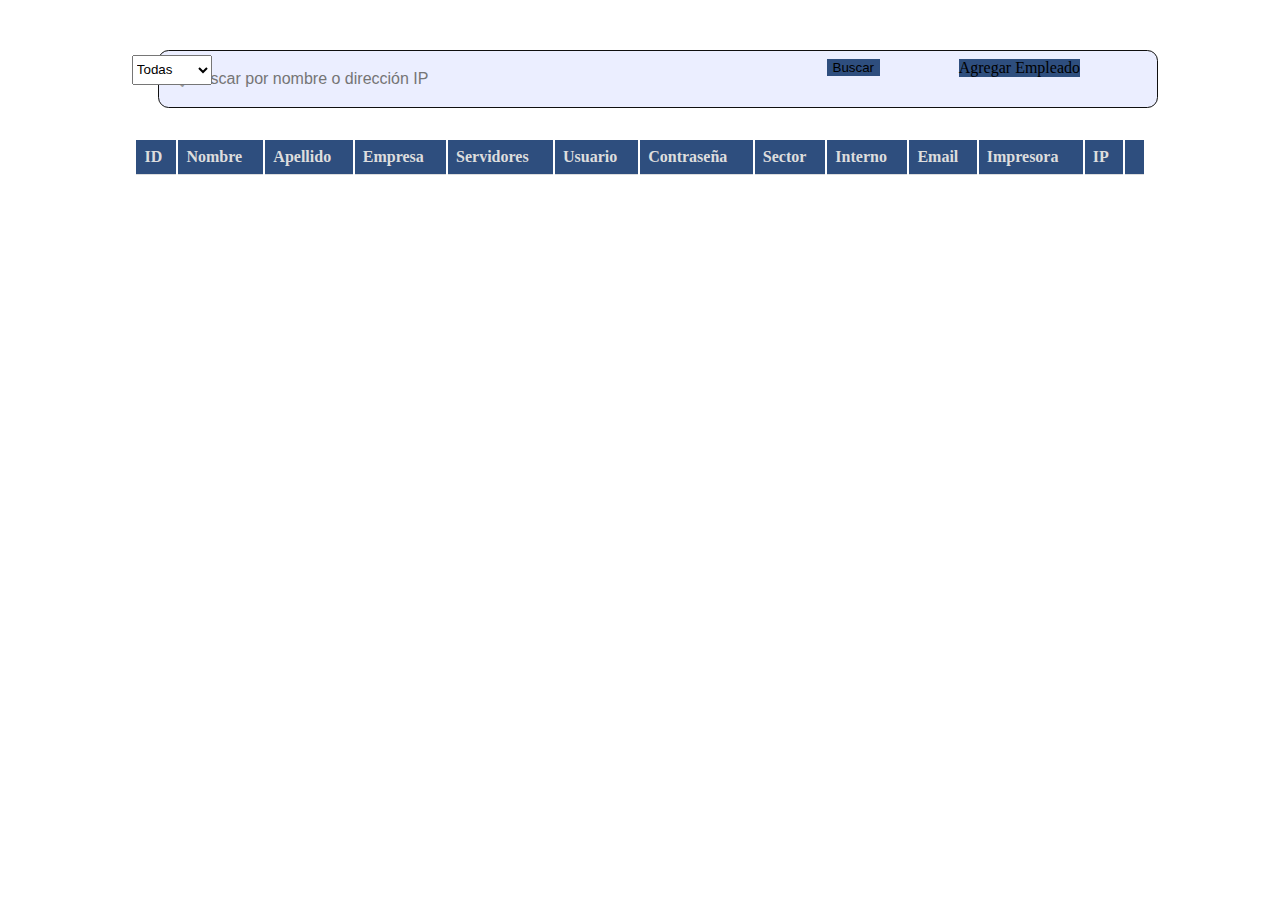
<file: index.html>
<!DOCTYPE html>
<html lang="es">
<head>
  <meta charset="UTF-8">
  <title>Filtro de usuarios</title>
  <link rel="stylesheet" href="style.css">
  <link href="https://cdn.jsdelivr.net/npm/bootstrap@5.3.0-alpha3/dist/css/bootstrap.min.css" rel="stylesheet" integrity="sha384-KK94CHFLLe+nY2dmCWGMq91rCGa5gtU4mk92HdvYe+M/SXH301p5ILy+dN9+nJOZ" crossorigin="anonymous">
  <link rel="stylesheet" href="https://cdnjs.cloudflare.com/ajax/libs/font-awesome/5.15.3/css/all.min.css" integrity="sha512-..." crossorigin="anonymous" />

</head>
<body>
  <div class="container">
    <div class="input-container">
      <input type="text" id="filtroInput" placeholder="Buscar por nombre o dirección IP" />
      <span class="search-icon"><i class="fas fa-search"></i></span>
    </div>
    
    <button type="button" class="btn btn-primary btn-sm" id="button-buscar" onclick="filtrarUsuarios()">Buscar</button>
    <label for="empresaInput" id=""></label>
    <select id="empresaInput">
      <option value="">Todas </option>
      <option value="1">Pire</option>
      <option value="2">Valley</option>
      <option value="3">Hicsa</option>
    </select>
      <div button class="btn btn-primary btn-sm" id="button-container" onclick="window.location.href = 'formulario.html'">Agregar Empleado</button> </div>
  </div>
  <div>
  <table id="tablaUsuarios">
    <tr>
      <th>ID</th>
      <th>Nombre</th>
      <th>Apellido</th>
      <th>Empresa</th>
      <th>Servidores</th>
      <th>Usuario</th>
      <th>Contraseña</th>
      <th>Sector</th>
      <th>Interno</th>
      <th>Email</th>
      <th>Impresora</th>
      <th>IP</th>
      <th></th>
    </tr>
  </table>
</div>
  <script src="script.js"></script>
  <script src="https://cdn.jsdelivr.net/npm/bootstrap@5.3.0-alpha3/dist/js/bootstrap.bundle.min.js" integrity="sha384-ENjdO4Dr2bkBIFxQpeoTz1HIcje39Wm4jDKdf19U8gI4ddQ3GYNS7NTKfAdVQSZe" crossorigin="anonymous"></script>

</body>
</html>
</file>
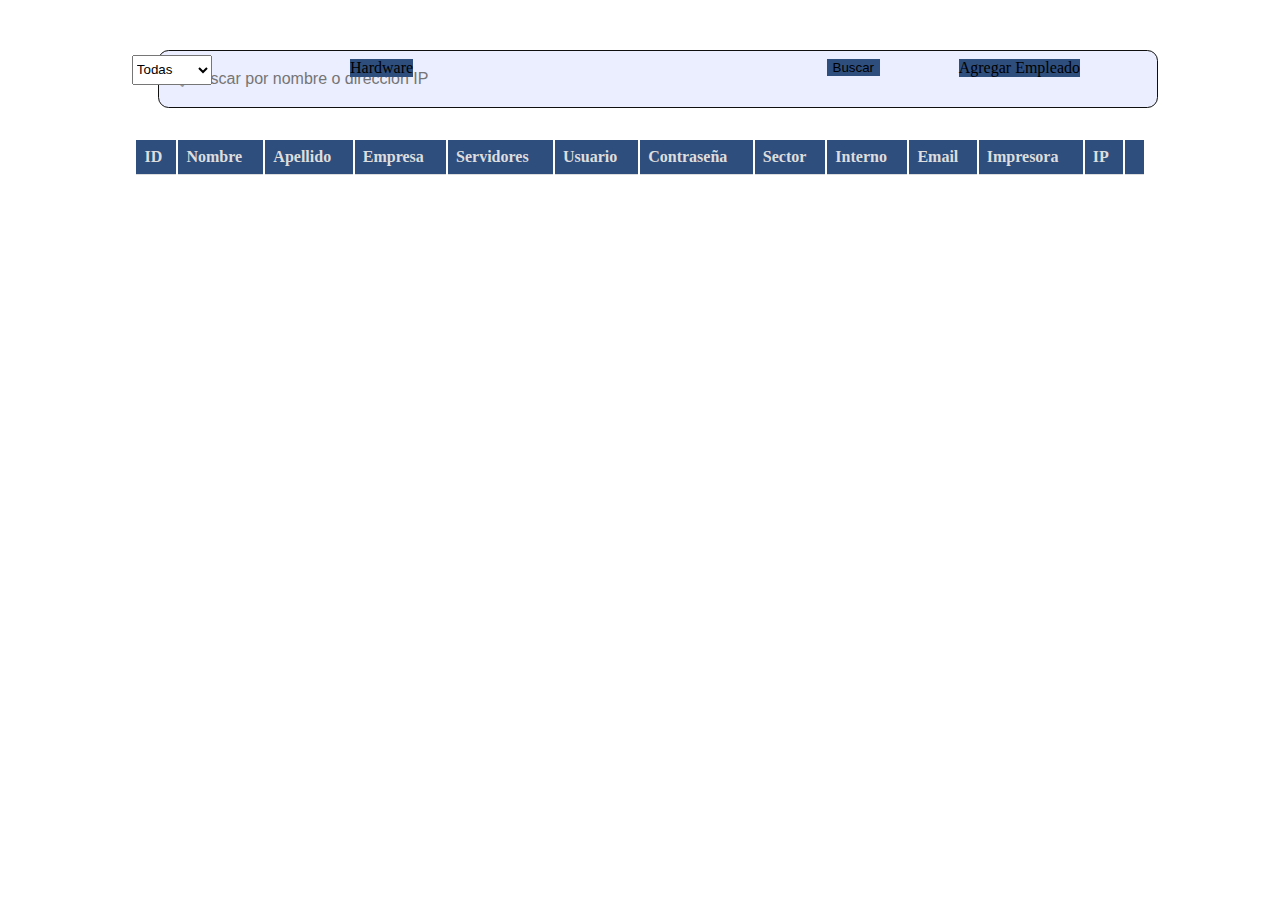
<file: html/index.html>
<!DOCTYPE html>
<html lang="es">
<head>
  <meta charset="UTF-8">
  <title>Filtro de usuarios</title>
  <link rel="stylesheet" href="../css/style.css">
  <link href="https://cdn.jsdelivr.net/npm/bootstrap@5.3.0-alpha3/dist/css/bootstrap.min.css" rel="stylesheet" integrity="sha384-KK94CHFLLe+nY2dmCWGMq91rCGa5gtU4mk92HdvYe+M/SXH301p5ILy+dN9+nJOZ" crossorigin="anonymous">
  <link rel="stylesheet" href="https://cdnjs.cloudflare.com/ajax/libs/font-awesome/5.15.3/css/all.min.css" integrity="sha512-..." crossorigin="anonymous" />

</head>
<body>
  <div class="container">
    <div class="input-container">
      <input type="text" id="filtroInput" placeholder="Buscar por nombre o dirección IP" />
      <span class="search-icon"><i class="fas fa-search"></i></span>
    </div>
    <div button class="btn btn-primary btn-sm" id="button-hardware" onclick="window.location.href = '../html_hardware/hardware.html'">Hardware</button> </div>
    <button type="button" class="btn btn-primary btn-sm" id="button-buscar" onclick="filtrarUsuarios()">Buscar</button>
    <label for="empresaInput" id=""></label>
    <select id="empresaInput">
      <option value="">Todas </option>
      <option value="1">Pire</option>
      <option value="2">Valley</option>
      <option value="3">Hicsa</option>
    </select>
      <div button class="btn btn-primary btn-sm" id="button-container" onclick="window.location.href = 'formulario.html'">Agregar Empleado</button> </div>
  </div>
  <div>
  <table id="tablaUsuarios">
    <tr>
      <th>ID</th>
      <th>Nombre</th>
      <th>Apellido</th>
      <th>Empresa</th>
      <th>Servidores</th>
      <th>Usuario</th>
      <th>Contraseña</th>
      <th>Sector</th>
      <th>Interno</th>
      <th>Email</th>
      <th>Impresora</th>
      <th>IP</th>
      <th></th>
    </tr>
  </table>
</div>
  <script src="../js/script.js"></script>
  <script src="https://cdn.jsdelivr.net/npm/bootstrap@5.3.0-alpha3/dist/js/bootstrap.bundle.min.js" integrity="sha384-ENjdO4Dr2bkBIFxQpeoTz1HIcje39Wm4jDKdf19U8gI4ddQ3GYNS7NTKfAdVQSZe" crossorigin="anonymous"></script>

</body>
</html>
</file>
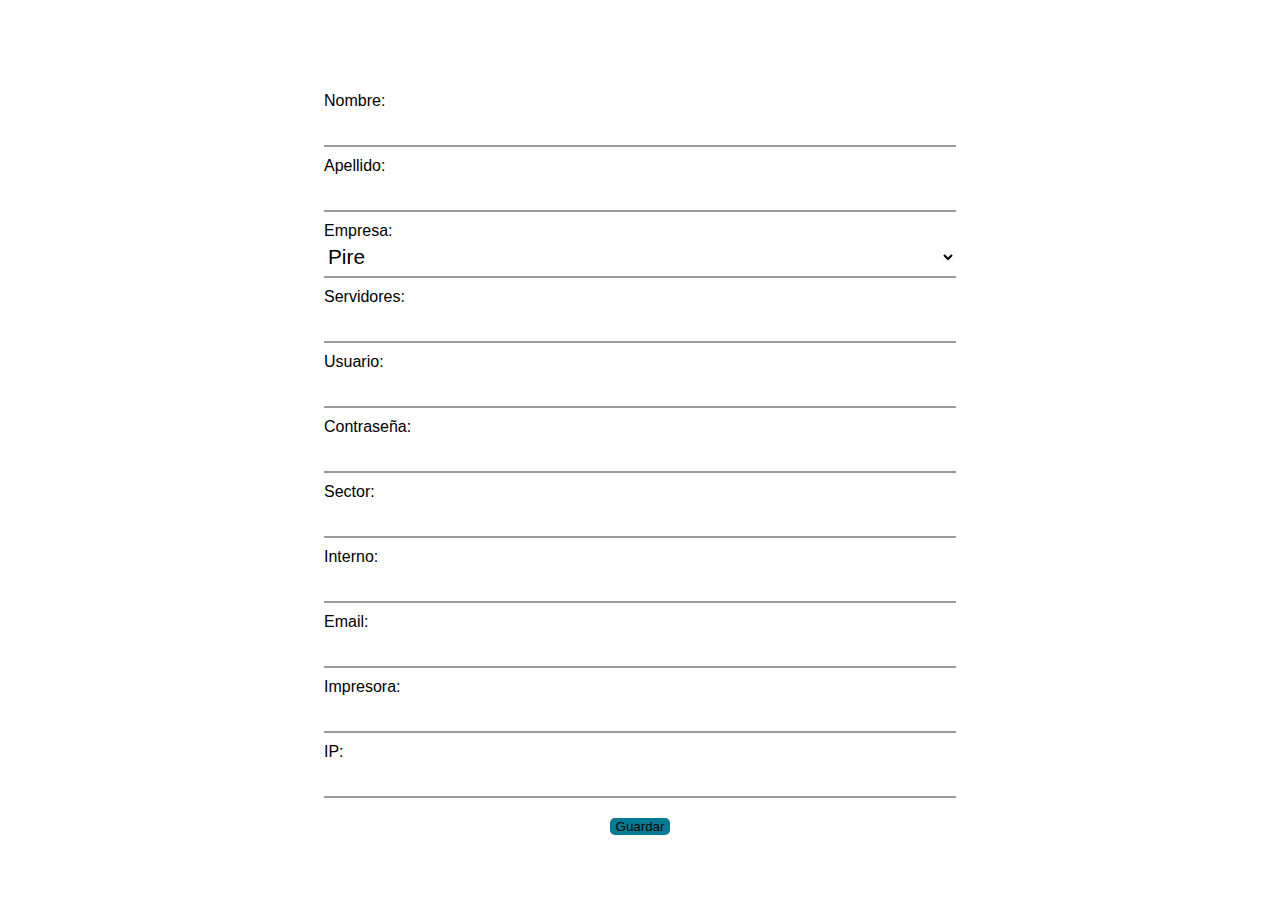
<file: formulario.html>
<!DOCTYPE html> 
<html lang="es">
<head>
  <meta charset="UTF-8">
  <title>Formulario de carga de usuarios</title>
  <link rel="stylesheet" href="style-form.css">
  <link href="https://cdn.jsdelivr.net/npm/bootstrap@5.3.0-alpha3/dist/css/bootstrap.min.css" rel="stylesheet" integrity="sha384-KK94CHFLLe+nY2dmCWGMq91rCGa5gtU4mk92HdvYe+M/SXH301p5ILy+dN9+nJOZ" crossorigin="anonymous">
  
</head>
<body>
  
  <form id="formulario" action="guardar_usuario.php" method="POST">
    <div class="form__group">
      <label for="nombre">Nombre:</label>
      <input type="text" id="nombre" name="nombre" placeholder="Nombre" required>
    </div>
    <div class="form__group">
      <label for="apellido">Apellido:</label>
      <input type="text" id="apellido" name="apellido" placeholder="Apellido" required>
    </div>
    <div class="form__group">
      <label for="empresa">Empresa:</label>
      <select id="empresa" name="empresa" required>
        <option value="pire">Pire</option>
        <option value="valley">Valley</option>
        <option value="hicsa">Hicsa</option>
      </select>
    </div>
    <div class="form__group">
      <label for="servidores">Servidores:</label>
      <input type="text" id="servidores" name="servidores" placeholder="Servidores" >
    </div>
    <div class="form__group">
      <label for="usuario">Usuario:</label>
      <input type="text" id="usuario" name="usuario" placeholder="Usuario" >
    </div>
    <div class="form__group">
      <label for="contraseña">Contraseña:</label>
      <input type="text" id="contraseña" name="contraseña" placeholder="Contraseña" >
    </div>
    <div class="form__group">
      <label for="sector">Sector:</label>
      <input type="text" id="sector" name="sector" placeholder="Sector" >
    </div>
    <div class="form__group">
      <label for="interno">Interno:</label>
      <input type="text" id="interno" name="interno" placeholder="Interno" >
    </div>
    <div class="form__group">
      <label for="email">Email:</label>
      <input type="email" id="email" name="email" placeholder="Email" >
    </div>
    <div class="form__group">
      <label for="impresora">Impresora:</label>
      <input type="text" id="impresora" name="impresora" placeholder="Impresora" >
    </div>
    <div class="form__group">
      <label for="ip">IP:</label>
      <input type="text" id="ip" name="ip" placeholder="IP" required>
    </div>
    <button id="btn" class="btn btn-success" type="submit" onclick="guardarUsuario();" >Guardar</button>
  </form>
  <script src="https://cdn.jsdelivr.net/npm/bootstrap@5.3.0-alpha3/dist/js/bootstrap.bundle.min.js" integrity="sha384-ENjdO4Dr2bkBIFxQpeoTz1HIcje39Wm4jDKdf19U8gI4ddQ3GYNS7NTKfAdVQSZe" crossorigin="anonymous"></script>
</body>
</html>
</file>
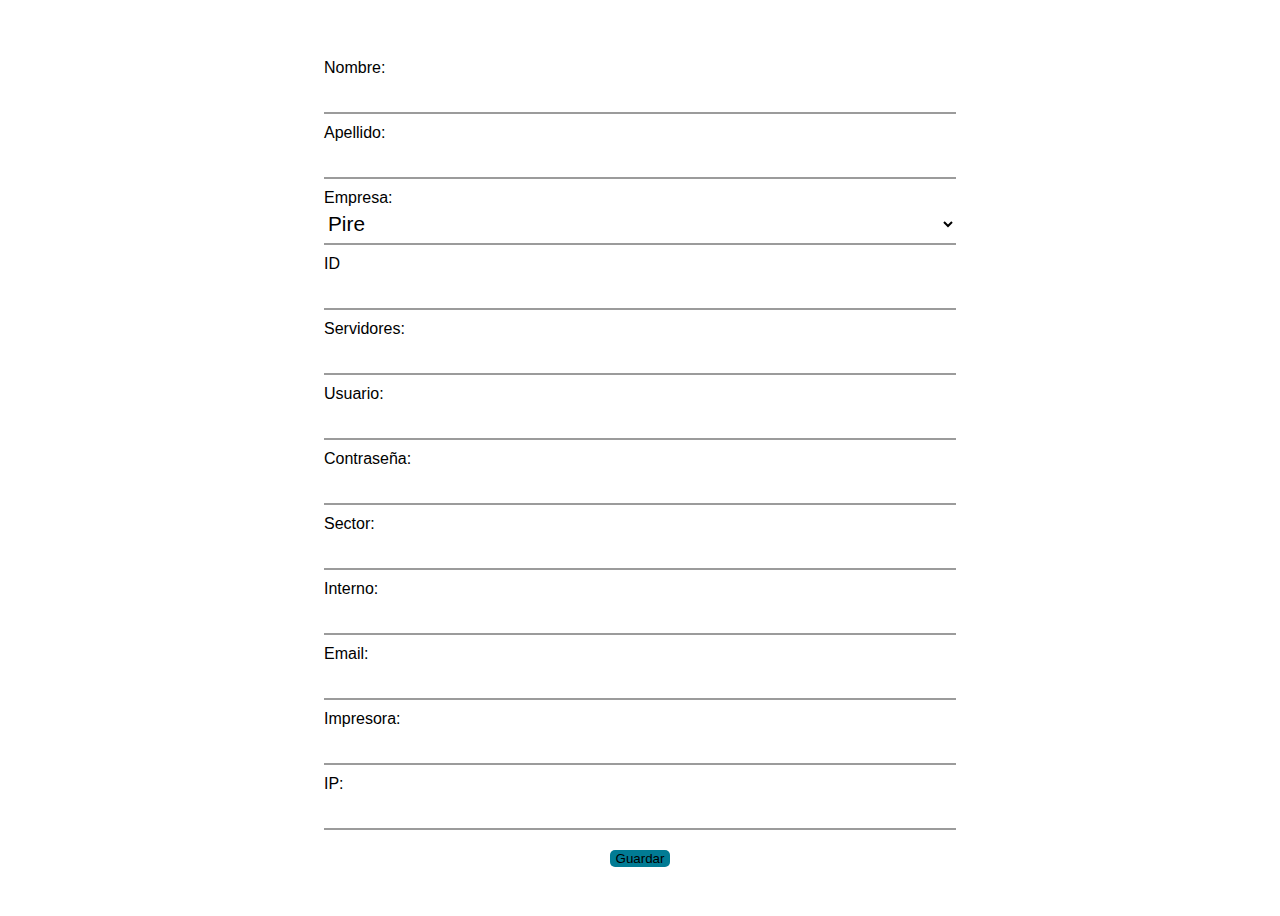
<file: formulario_editar.html>
<!DOCTYPE html> 
<html lang="es">
<head>
  <meta charset="UTF-8">
  <title>Formulario de carga de usuarios</title>
  <link rel="stylesheet" href="style-form.css">
  <link href="https://cdn.jsdelivr.net/npm/bootstrap@5.3.0-alpha3/dist/css/bootstrap.min.css" rel="stylesheet" integrity="sha384-KK94CHFLLe+nY2dmCWGMq91rCGa5gtU4mk92HdvYe+M/SXH301p5ILy+dN9+nJOZ" crossorigin="anonymous">
</head>
<body>
  <form id="formulario" action="actualizar_usuario.php" method="POST">
    <div class="form__group">
      <label for="nombre">Nombre:</label>
      <input type="text" id="nombre" name="nombre" placeholder="Nombre" required>
    </div>
    <div class="form__group">
      <label for="apellido">Apellido:</label>
      <input type="text" id="apellido" name="apellido" placeholder="Apellido" required>
    </div>
    <div class="form__group">
      <label for="empresa">Empresa:</label>
      <select id="empresa" name="empresa" required>
        <option value="pire">Pire</option>
        <option value="valley">Valley</option>
        <option value="hicsa">Hicsa</option>
      </select>
    </div>
    <div class="form__group">
      <label for="id">ID</label>
      <input type="text" name="id" id="id">
    </div>
    <div class="form__group">
      <label for="servidores">Servidores:</label>
      <input type="text" id="servidores" name="servidores" placeholder="Servidores">
    </div>
    <div class="form__group">
      <label for="usuario">Usuario:</label>
      <input type="text" id="usuario" name="usuario" placeholder="Usuario">
    </div>
    <div class="form__group">
      <label for="contraseña">Contraseña:</label>
      <input type="text" id="contraseña" name="contraseña" placeholder="Contraseña">
    </div>
    <div class="form__group">
      <label for="sector">Sector:</label>
      <input type="text" id="sector" name="sector" placeholder="Sector">
    </div>
    <div class="form__group">
      <label for="interno">Interno:</label>
      <input type="text" id="interno" name="interno" placeholder="Interno">
    </div>
    <div class="form__group">
      <label for="email">Email:</label>
      <input type="email" id="email" name="email" placeholder="Email">
    </div>
    <div class="form__group">
      <label for="impresora">Impresora:</label>
      <input type="text" id="impresora" name="impresora" placeholder="Impresora">
    </div>
    <div class="form__group">
      <label for="ip">IP:</label>
      <input type="text" id="ip" name="ip" placeholder="IP" required>
    </div>
    <button id="btn" class="btn btn-success" type="submit" onclick="actualizarUsuario();">Guardar</button>
  </form>

  <script>
    window.onload = function() {
      var idUsuario = obtenerIdUsuario();
      if (idUsuario) {
        obtenerDatosUsuario(idUsuario);
      }
    };

    function obtenerIdUsuario() {
      var parametrosURL = new URLSearchParams(window.location.search);
      return parametrosURL.get('id');
    }

    function obtenerDatosUsuario(idUsuario) {
      var xhr = new XMLHttpRequest();
      xhr.onreadystatechange = function() {
        if (xhr.readyState === 4 && xhr.status === 200) {
          var usuario = JSON.parse(xhr.responseText);
          autocompletarFormulario(usuario);
        }
      };
      xhr.open('GET', 'obtener_usuario.php?id=' + idUsuario, true);
      xhr.send();
    }

    function autocompletarFormulario(usuario) {
      document.getElementById('id').value = usuario.id;
      document.getElementById('nombre').value = usuario.nombre;
      document.getElementById('apellido').value = usuario.apellido;
      document.getElementById('empresa').value = usuario.empresa;
      document.getElementById('servidores').value = usuario.servidores;
      document.getElementById('usuario').value = usuario.usuario;
      document.getElementById('contraseña').value = usuario.contraseña;
      document.getElementById('sector').value = usuario.sector;
      document.getElementById('interno').value = usuario.interno;
      document.getElementById('email').value = usuario.email;
      document.getElementById('impresora').value = usuario.impresora;
      document.getElementById('ip').value = usuario.ip;
    }

    function actualizarUsuario() {
      var id = document.getElementById("id").value;
      var nombre = document.getElementById("nombre").value;
      var apellido = document.getElementById("apellido").value;
      var empresa = document.getElementById("empresa").value;
      var servidores = document.getElementById("servidores").value;
      var usuario = document.getElementById("usuario").value;
      var contraseña = document.getElementById("contraseña").value;
      var sector = document.getElementById("sector").value;
      var interno = document.getElementById("interno").value;
      var email = document.getElementById("email").value;
      var impresora = document.getElementById("impresora").value;
      var ip = document.getElementById("ip").value;

      var data = new FormData();
      data.append("id", id);
      data.append("nombre", nombre);
      data.append("apellido", apellido);
      data.append("empresa", empresa);
      data.append("servidores", servidores);
      data.append("usuario", usuario);
      data.append("contraseña", contraseña);
      data.append("sector", sector);
      data.append("interno", interno);
      data.append("email", email);
      data.append("impresora", impresora);
      data.append("ip", ip);

      var xhr = new XMLHttpRequest();
      xhr.open("POST", "actualizar_usuario.php", true);
      xhr.onload = function () {
        if (xhr.status === 200) {
          var response = xhr.responseText;
          if (response === "success") {
            alert("Usuario actualizado exitosamente.");
          } else {
            alert("Error al actualizar el usuario.");
          }
        }
      };
      xhr.send(data);
    }
  </script>
  
</body>
</html>
</file>
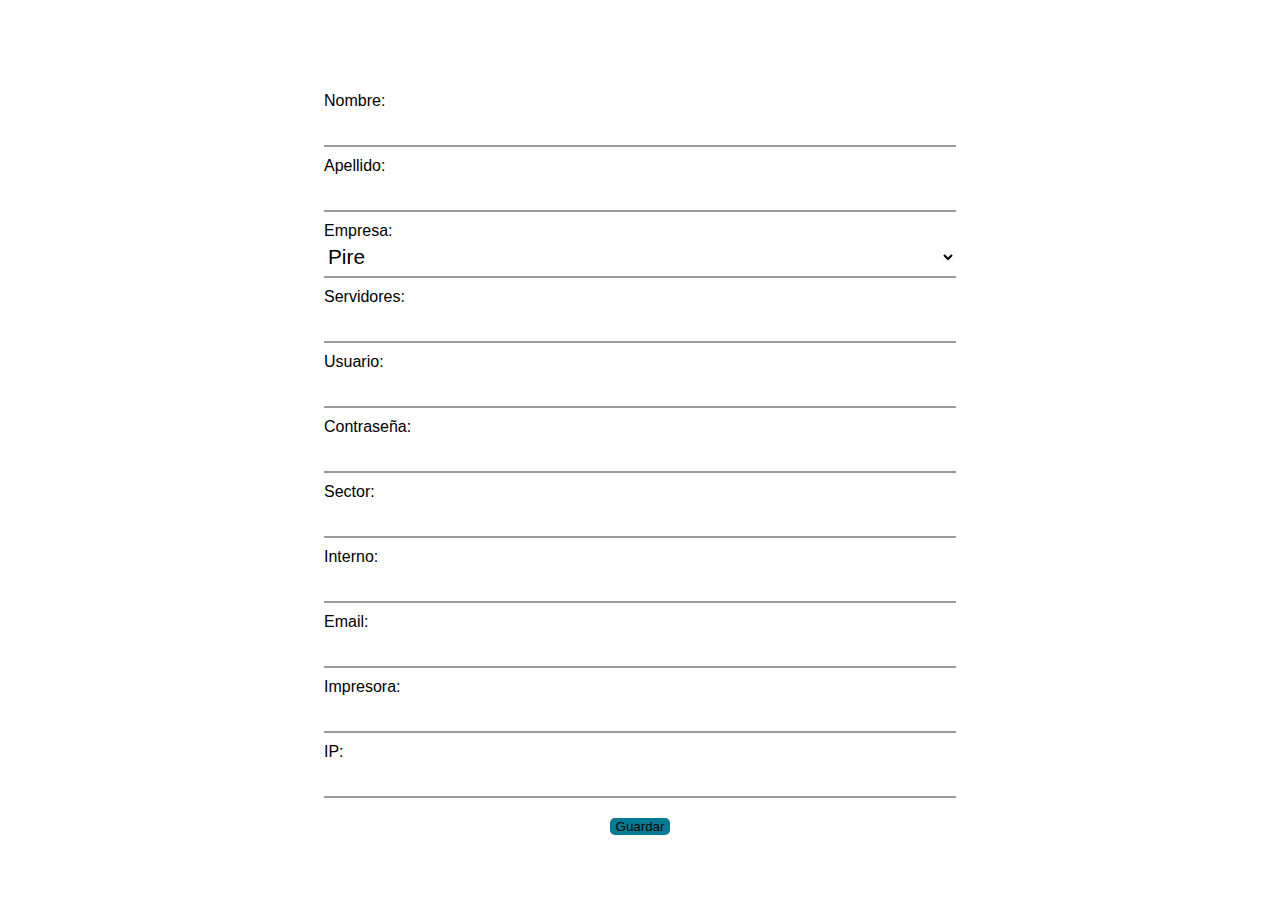
<file: html/formulario.html>
<!DOCTYPE html> 
<html lang="es">
<head>
  <meta charset="UTF-8">
  <title>Formulario de carga de usuarios</title>
  <link rel="stylesheet" href="../css/style-form.css">
  <link href="https://cdn.jsdelivr.net/npm/bootstrap@5.3.0-alpha3/dist/css/bootstrap.min.css" rel="stylesheet" integrity="sha384-KK94CHFLLe+nY2dmCWGMq91rCGa5gtU4mk92HdvYe+M/SXH301p5ILy+dN9+nJOZ" crossorigin="anonymous">
  
</head>
<body>
  
  <form id="formulario" action="../php/guardar_usuario.php" method="POST">
    <div class="form__group">
      <label for="nombre">Nombre:</label>
      <input type="text" id="nombre" name="nombre" placeholder="Nombre" required>
    </div>
    <div class="form__group">
      <label for="apellido">Apellido:</label>
      <input type="text" id="apellido" name="apellido" placeholder="Apellido" required>
    </div>
    <div class="form__group">
      <label for="empresa">Empresa:</label>
      <select id="empresa" name="empresa" required>
        <option value="pire">Pire</option>
        <option value="valley">Valley</option>
        <option value="hicsa">Hicsa</option>
      </select>
    </div>
    <div class="form__group">
      <label for="servidores">Servidores:</label>
      <input type="text" id="servidores" name="servidores" placeholder="Servidores" >
    </div>
    <div class="form__group">
      <label for="usuario">Usuario:</label>
      <input type="text" id="usuario" name="usuario" placeholder="Usuario" >
    </div>
    <div class="form__group">
      <label for="contraseña">Contraseña:</label>
      <input type="text" id="contraseña" name="contraseña" placeholder="Contraseña" >
    </div>
    <div class="form__group">
      <label for="sector">Sector:</label>
      <input type="text" id="sector" name="sector" placeholder="Sector" >
    </div>
    <div class="form__group">
      <label for="interno">Interno:</label>
      <input type="text" id="interno" name="interno" placeholder="Interno" >
    </div>
    <div class="form__group">
      <label for="email">Email:</label>
      <input type="email" id="email" name="email" placeholder="Email" >
    </div>
    <div class="form__group">
      <label for="impresora">Impresora:</label>
      <input type="text" id="impresora" name="impresora" placeholder="Impresora" >
    </div>
    <div class="form__group">
      <label for="ip">IP:</label>
      <input type="text" id="ip" name="ip" placeholder="IP" required>
    </div>
    <button id="btn" class="btn btn-success" type="submit" onclick="guardarUsuario();" >Guardar</button>
  </form>
  <script src="https://cdn.jsdelivr.net/npm/bootstrap@5.3.0-alpha3/dist/js/bootstrap.bundle.min.js" integrity="sha384-ENjdO4Dr2bkBIFxQpeoTz1HIcje39Wm4jDKdf19U8gI4ddQ3GYNS7NTKfAdVQSZe" crossorigin="anonymous"></script>
</body>
</html>
</file>
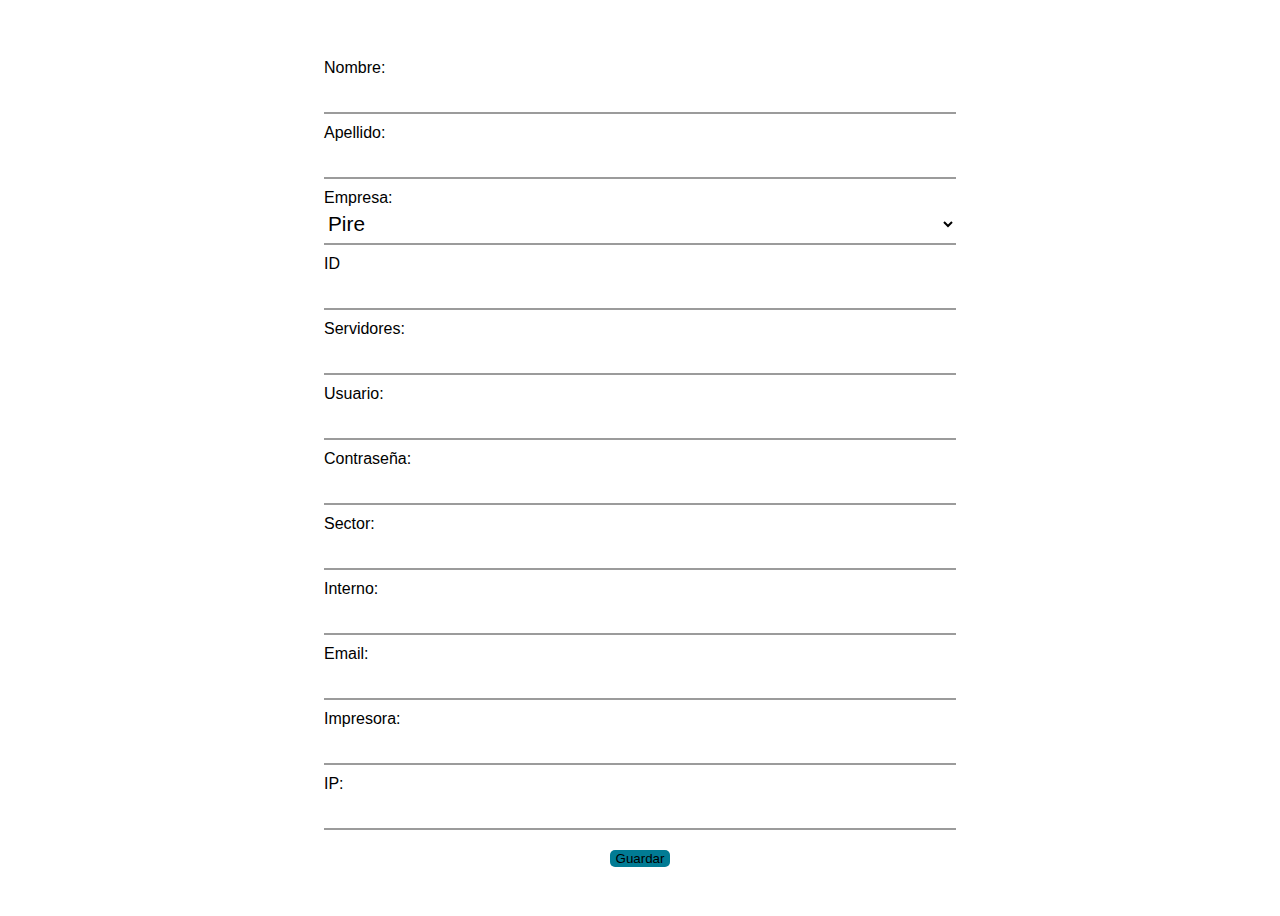
<file: html/formulario_editar.html>
<!DOCTYPE html> 
<html lang="es">
<head>
  <meta charset="UTF-8">
  <title>Formulario de carga de usuarios</title>
  <link rel="stylesheet" href="../css/style-form.css">
  <link href="https://cdn.jsdelivr.net/npm/bootstrap@5.3.0-alpha3/dist/css/bootstrap.min.css" rel="stylesheet" integrity="sha384-KK94CHFLLe+nY2dmCWGMq91rCGa5gtU4mk92HdvYe+M/SXH301p5ILy+dN9+nJOZ" crossorigin="anonymous">
</head>
<body>
  <form id="formulario" action="../php/actualizar_usuario.php" method="POST">
    <div class="form__group">
      <label for="nombre">Nombre:</label>
      <input type="text" id="nombre" name="nombre" placeholder="Nombre" required>
    </div>
    <div class="form__group">
      <label for="apellido">Apellido:</label>
      <input type="text" id="apellido" name="apellido" placeholder="Apellido" required>
    </div>
    <div class="form__group">
      <label for="empresa">Empresa:</label>
      <select id="empresa" name="empresa" required>
        <option value="pire">Pire</option>
        <option value="valley">Valley</option>
        <option value="hicsa">Hicsa</option>
      </select>
    </div>
    <div class="form__group">
      <label for="id">ID</label>
      <input type="text" name="id" id="id">
    </div>
    <div class="form__group">
      <label for="servidores">Servidores:</label>
      <input type="text" id="servidores" name="servidores" placeholder="Servidores">
    </div>
    <div class="form__group">
      <label for="usuario">Usuario:</label>
      <input type="text" id="usuario" name="usuario" placeholder="Usuario">
    </div>
    <div class="form__group">
      <label for="contraseña">Contraseña:</label>
      <input type="text" id="contraseña" name="contraseña" placeholder="Contraseña">
    </div>
    <div class="form__group">
      <label for="sector">Sector:</label>
      <input type="text" id="sector" name="sector" placeholder="Sector">
    </div>
    <div class="form__group">
      <label for="interno">Interno:</label>
      <input type="text" id="interno" name="interno" placeholder="Interno">
    </div>
    <div class="form__group">
      <label for="email">Email:</label>
      <input type="email" id="email" name="email" placeholder="Email">
    </div>
    <div class="form__group">
      <label for="impresora">Impresora:</label>
      <input type="text" id="impresora" name="impresora" placeholder="Impresora">
    </div>
    <div class="form__group">
      <label for="ip">IP:</label>
      <input type="text" id="ip" name="ip" placeholder="IP" required>
    </div>
    <button id="btn" class="btn btn-success" type="submit" onclick="actualizarUsuario();">Guardar</button>
  </form>

  <script>
    window.onload = function() {
      var idUsuario = obtenerIdUsuario();
      if (idUsuario) {
        obtenerDatosUsuario(idUsuario);
      }
    };

    function obtenerIdUsuario() {
      var parametrosURL = new URLSearchParams(window.location.search);
      return parametrosURL.get('id');
    }

    function obtenerDatosUsuario(idUsuario) {
      var xhr = new XMLHttpRequest();
      xhr.onreadystatechange = function() {
        if (xhr.readyState === 4 && xhr.status === 200) {
          var usuario = JSON.parse(xhr.responseText);
          autocompletarFormulario(usuario);
        }
      };
      xhr.open('GET', '../php/obtener_usuario.php?id=' + idUsuario, true);
      xhr.send();
    }

    function autocompletarFormulario(usuario) {
      document.getElementById('id').value = usuario.id;
      document.getElementById('nombre').value = usuario.nombre;
      document.getElementById('apellido').value = usuario.apellido;
      document.getElementById('empresa').value = usuario.empresa;
      document.getElementById('servidores').value = usuario.servidores;
      document.getElementById('usuario').value = usuario.usuario;
      document.getElementById('contraseña').value = usuario.contraseña;
      document.getElementById('sector').value = usuario.sector;
      document.getElementById('interno').value = usuario.interno;
      document.getElementById('email').value = usuario.email;
      document.getElementById('impresora').value = usuario.impresora;
      document.getElementById('ip').value = usuario.ip;
    }

    function actualizarUsuario() {
      var id = document.getElementById("id").value;
      var nombre = document.getElementById("nombre").value;
      var apellido = document.getElementById("apellido").value;
      var empresa = document.getElementById("empresa").value;
      var servidores = document.getElementById("servidores").value;
      var usuario = document.getElementById("usuario").value;
      var contraseña = document.getElementById("contraseña").value;
      var sector = document.getElementById("sector").value;
      var interno = document.getElementById("interno").value;
      var email = document.getElementById("email").value;
      var impresora = document.getElementById("impresora").value;
      var ip = document.getElementById("ip").value;

      var data = new FormData();
      data.append("id", id);
      data.append("nombre", nombre);
      data.append("apellido", apellido);
      data.append("empresa", empresa);
      data.append("servidores", servidores);
      data.append("usuario", usuario);
      data.append("contraseña", contraseña);
      data.append("sector", sector);
      data.append("interno", interno);
      data.append("email", email);
      data.append("impresora", impresora);
      data.append("ip", ip);

      var xhr = new XMLHttpRequest();
      xhr.open("POST", "../php/actualizar_usuario.php", true);
      xhr.onload = function () {
        if (xhr.status === 200) {
          var response = xhr.responseText;
          if (response === "success") {
            alert("Usuario actualizado exitosamente.");
          } else {
            alert("Error al actualizar el usuario.");
          }
        }
      };
      xhr.send(data);
    }
  </script>
  
</body>
</html>
</file>
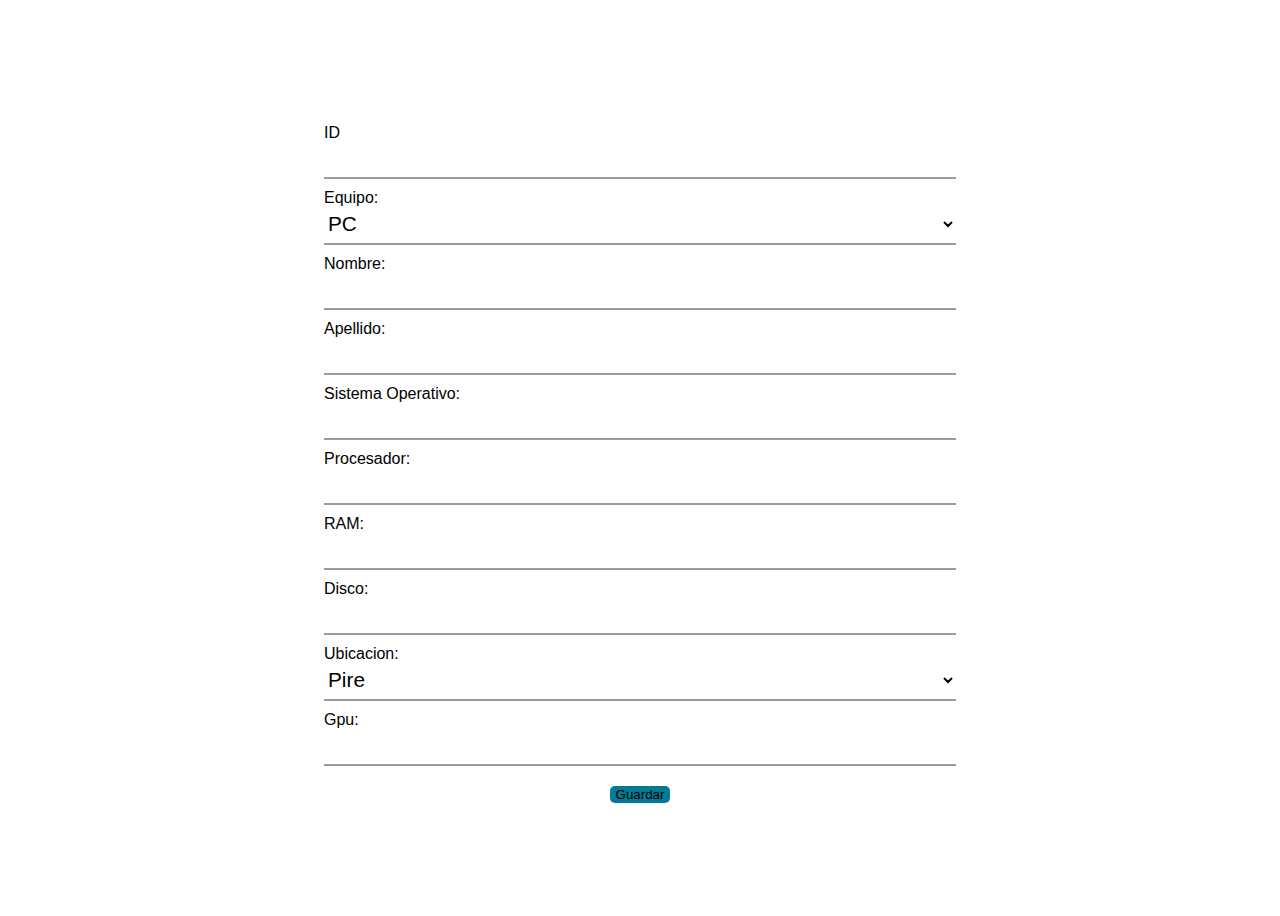
<file: html_hardware/formulario_editar_hardware.html>
<!DOCTYPE html> 
<html lang="es">
<head>
  <meta charset="UTF-8">
  <title>Formulario de edición de hardware</title>
  <link rel="stylesheet" href="../css/style-form.css">
  <link href="https://cdn.jsdelivr.net/npm/bootstrap@5.3.0-alpha3/dist/css/bootstrap.min.css" rel="stylesheet" integrity="sha384-KK94CHFLLe+nY2dmCWGMq91rCGa5gtU4mk92HdvYe+M/SXH301p5ILy+dN9+nJOZ" crossorigin="anonymous">
</head>
<body>
  <form id="formulario" action="../php_hardware/actualizar_hardware.php" method="POST">
    <div class="form__group">
      <label for="id">ID</label>
      <input type="text" name="id" id="id">
    </div>
    <div class="form__group">
      <label for="equipo">Equipo:</label>
      <select id="equipo" name="equipo" required>
        <option value="pc">PC</option>
        <option value="notebook">Notebook</option>
      </select>
    </div>
    <div class="form__group">
      <label for="nombre">Nombre:</label>
      <input type="text" id="nombre" name="nombre" placeholder="Nombre" required>
    </div>
    <div class="form__group">
      <label for="nombre">Apellido:</label>
      <input type="text" id="apellido" name="apellido" placeholder="apellido" required>
    </div>
    
    <div class="form__group">
      <label for="so">Sistema Operativo:</label>
      <input type="text" id="so" name="so" placeholder="so" required>
    </div>
    <div class="form__group">
      <label for="procesador">Procesador:</label>
      <input type="text" id="procesador" name="procesador" placeholder="Procesador" required>
    </div>
    <div class="form__group">
      <label for="ram">RAM:</label>
      <input type="text" id="ram" name="ram" placeholder="RAM" required>
    </div>
    <div class="form__group">
      <label for="disco">Disco:</label>
      <input type="text" id="disco" name="disco" placeholder="Disco" required>
    </div>
    <div class="form__group">
      <label for="ubicacion">Ubicacion:</label>
      <select id="ubicacion" name="ubicacion" required>
        <option value="pire">Pire</option>
        <option value="valley">Valley</option>
        <option value="hicsa">Hicsa</option>
        <option value="roca">Roca</option>
        <option value="zapala">Zapala</option>
        <option value="pin">Pin</option>
        <option value="usados">Usados</option>
      </select>
    </div>
    <div class="form__group">
      <label for="gpu">Gpu:</label>
      <input type="text" id="gpu" name="gpu" placeholder="gpu" >
    </div>
    <button id="btn" class="btn btn-success" type="submit" onclick="actualizarHardware();">Guardar</button>
  </form>

  <script>
    window.onload = function() {
      var idHardware = obtenerIdHardware();
      if (idHardware) {
        obtenerDatosHardware(idHardware);
      }
    };

    function obtenerIdHardware() {
      var parametrosURL = new URLSearchParams(window.location.search);
      return parametrosURL.get('id');
    }

    function obtenerDatosHardware(idHardware) {
      var xhr = new XMLHttpRequest();
      xhr.onreadystatechange = function() {
        if (xhr.readyState === 4 && xhr.status === 200) {
          var hardware = JSON.parse(xhr.responseText);
          autocompletarFormulario(hardware);
        }
      };
      xhr.open('GET', '../php_hardware/obtener_usuario.php?id=' + idHardware, true); // Ajusta la ruta aquí
      xhr.send();
    }

    function autocompletarFormulario(hardware) {
      document.getElementById('id').value = hardware.id;
      document.getElementById('nombre').value = hardware.nombre;
      document.getElementById('apellido').value = hardware.apellido;
      document.getElementById('so').value = hardware.so;
      document.getElementById('procesador').value = hardware.procesador;
      document.getElementById('ram').value = hardware.ram;
      document.getElementById('disco').value = hardware.disco;
      document.getElementById('ubicacion').value = hardware.ubicacion;
      document.getElementById('gpu').value = hardware.gpu;
    }

    function actualizarHardware() {
      var id = document.getElementById("id").value;
      var nombre = document.getElementById("nombre").value;
      var apellido = document.getElementById("apellido").value;
      var so = document.getElementById("so").value;
      var procesador = document.getElementById("procesador").value;
      var ram = document.getElementById("ram").value;
      var disco = document.getElementById("disco").value;
      var ubicacion = document.getElementById("ubicacion").value;

      var data = new FormData();
      data.append("id", id);
      data.append("nombre", nombre);
      data.append("apellido", apellido)
      data.append("so", so);
      data.append("procesador", procesador);
      data.append("ram", ram);
      data.append("disco", disco);
      data.append("ubicacion", ubicacion);
      data.append("gpu", gpu);

      var xhr = new XMLHttpRequest();
      xhr.open("POST", "../php_hardware/actualizar_hardware.php", true); // Ajusta la ruta aquí
      xhr.onload = function () {
        if (xhr.status === 200) {
          var response = xhr.responseText;
          if (response === "success") {
            alert("Hardware actualizado exitosamente.");
          } else {
            alert("Error al actualizar el hardware.");
          }
        }
      };
      xhr.send(data);
    }
</script>
</body>
</html>
</file>
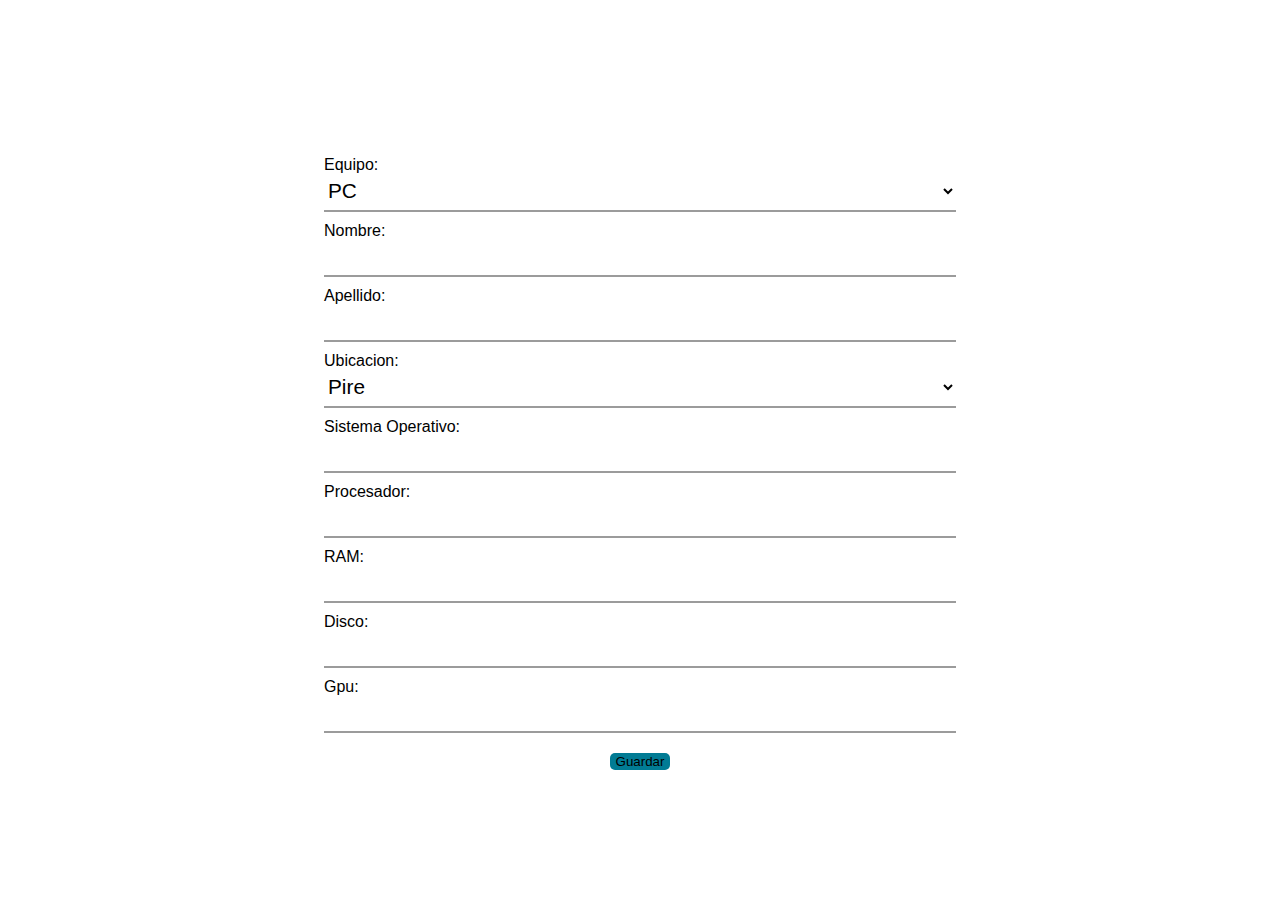
<file: html_hardware/formulario_hardware.html>
<!DOCTYPE html> 
<html lang="es">
<head>
  <meta charset="UTF-8">
  <title>Formulario de carga de Hardware</title>
  <link rel="stylesheet" href="../css/style-form.css">
  <link href="https://cdn.jsdelivr.net/npm/bootstrap@5.3.0-alpha3/dist/css/bootstrap.min.css" rel="stylesheet" integrity="sha384-KK94CHFLLe+nY2dmCWGMq91rCGa5gtU4mk92HdvYe+M/SXH301p5ILy+dN9+nJOZ" crossorigin="anonymous">
  
</head>
<body>
  
  <form id="formulario" action="../php_hardware/guardar_hardware.php" method="POST">
    <div class="form__group">
      <label for="equipo">Equipo:</label>
      <select id="equipo" name="equipo" required>
        <option value="pc">PC</option>
        <option value="notebook">Notebook</option>
      </select>
    </div>
    <div class="form__group">
      <label for="nombre">Nombre:</label>
      <input type="text" id="nombre" name="nombre" placeholder="Nombre" required>
    </div>
    <div class="form__group">
      <label for="apellido">Apellido:</label>
      <input type="text" id="apellido" name="apellido" placeholder="Apellido" required>
    </div>
    <div class="form__group">
      <label for="ubicacion">Ubicacion:</label>
      <select id="ubicacion" name="ubicacion" required>
        <option value="pire">Pire</option>
        <option value="valley">Valley</option>
        <option value="hicsa">Hicsa</option>
        <option value="roca">Roca</option>
        <option value="zapala">Zapala</option>
        <option value="pin">Pin</option>
        <option value="usados">Usados</option>
      </select>
    </div>
    <div class="form__group">
      <label for="so">Sistema Operativo:</label>
      <input type="text" id="servidores" name="so" placeholder="so" >
    </div>
    <div class="form__group">
      <label for="procesador">Procesador:</label>
      <input type="text" id="procesador" name="procesador" placeholder="procesador" >
    </div>
    <div class="form__group">
      <label for="ram">RAM:</label>
      <input type="text" id="ram" name="ram" placeholder="ram" >
    </div>
    <div class="form__group">
      <label for="disco">Disco:</label>
      <input type="text" id="sector" name="disco" placeholder="disco" >
    </div>
    <div class="form__group">
      <label for="gpu">Gpu:</label>
      <input type="text" id="gpu" name="gpu" placeholder="gpu" >
    </div>
    <button id="btn" class="btn btn-success" type="submit" onclick="guardarHardware();" >Guardar</button>
  </form>
  <script src="https://cdn.jsdelivr.net/npm/bootstrap@5.3.0-alpha3/dist/js/bootstrap.bundle.min.js" integrity="sha384-ENjdO4Dr2bkBIFxQpeoTz1HIcje39Wm4jDKdf19U8gI4ddQ3GYNS7NTKfAdVQSZe" crossorigin="anonymous"></script>




</body>
</html>
</file>
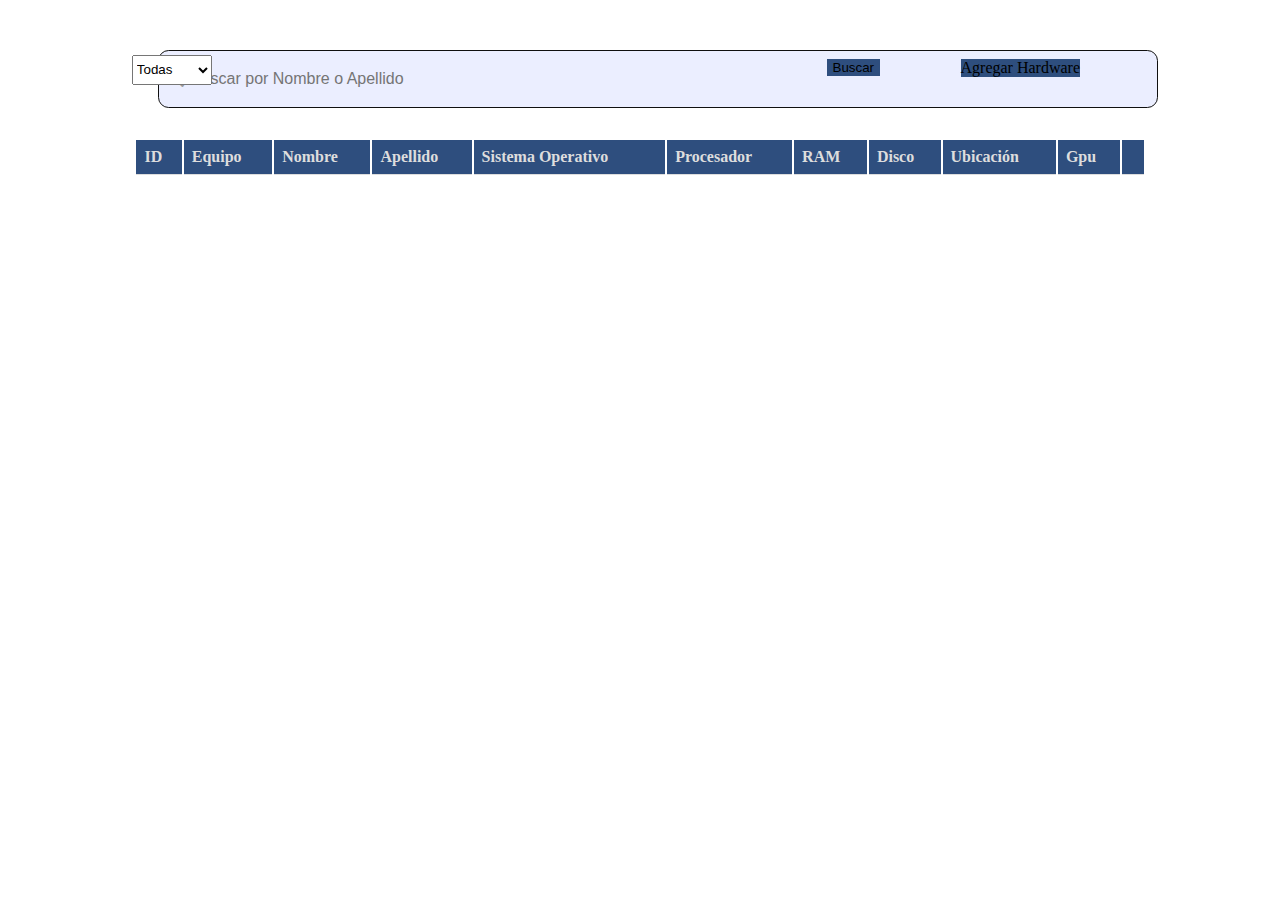
<file: html_hardware/hardware.html>
<!DOCTYPE html>
<html lang="es">
<head>
  <meta charset="UTF-8">
  <title>Filtro de hardware</title>
  <link rel="stylesheet" href="../css/style.css">
  <link href="https://cdn.jsdelivr.net/npm/bootstrap@5.3.0-alpha3/dist/css/bootstrap.min.css" rel="stylesheet" integrity="sha384-KK94CHFLLe+nY2dmCWGMq91rCGa5gtU4mk92HdvYe+M/SXH301p5ILy+dN9+nJOZ" crossorigin="anonymous">
  <link rel="stylesheet" href="https://cdnjs.cloudflare.com/ajax/libs/font-awesome/5.15.3/css/all.min.css" integrity="sha512-..." crossorigin="anonymous" />
</head>
<body>
  <div class="container">
    <div class="input-container">
      <input type="text" id="filtroInput" placeholder="Buscar por Nombre o Apellido" />
      <span class="search-icon"><i class="fas fa-search"></i></span>
    </div>
    <button type="button" class="btn btn-primary btn-sm" id="button-buscar" onclick="filtrarHardware()">Buscar</button>
    <div button class="btn btn-primary btn-sm" id="button-container" onclick="window.location.href = 'formulario_hardware.html'">Agregar Hardware</button> </div>
  </div>
  <label for="ubicacion"></label>
  <select id="ubicacion" name="ubicacion" required>
    <option value="todas">Todas</option>
    <option value="pire">Pire</option>
    <option value="valley">Valley</option>
    <option value="hicsa">Hicsa</option>
    <option value="roca">Roca</option>
    <option value="zapala">Zapala</option>
    <option value="pin">Pin</option>
    <option value="usados">Usados</option>
  </select>
  <div>
    <table id="tablaHardware">
      <tr>
        <th>ID</th>
        <th>Equipo</th>
        <th>Nombre</th>
        <th>Apellido</th>
        <th>Sistema Operativo</th>
        <th>Procesador</th>
        <th>RAM</th>
        <th>Disco</th>
        <th>Ubicación</th>
        <th>Gpu</th>
        <th></th>
      </tr>
    </table>
  </div>
  <script src="../js/script_hardware.js"></script>
  <script src="https://cdn.jsdelivr.net/npm/bootstrap@5.3.0-alpha3/dist/js/bootstrap.bundle.min.js" integrity="sha384-ENjdO4Dr2bkBIFxQpeoTz1HIcje39Wm4jDKdf19U8gI4ddQ3GYNS7NTKfAdVQSZe" crossorigin="anonymous"></script>
</body>
</html>
</file>
<file: style.css>
input {
    margin-bottom: 30px;
    padding: 8px;
    border-radius: 8pt;
    color: black;
  }
  
  .color-fondo-1 {
    background-color: #d4d3d3; /* Primer color de fondo */
  }
  
  .color-fondo-2 {
    background-color: #d9d8ff; /* Segundo color de fondo */
  }
  

  
  table {
      margin-top: 0px;
      margin-bottom: 20px;
      margin-left: auto;
      margin-right: auto;
      width: 80%;
    }
    

  
  th, td {
    padding: 8px;
    text-align: left;
    border-bottom: 1px solid #ddd;
  }
  
   
  tr:first-child {
    background-color: #2e4e7e;
    color: #dddddd;
  
  }
  
  #tablaUsuarios tbody tr {
    border-bottom: 2px solid #000000; /* Ajusta el estilo y color de la línea separadora según tus preferencias */
  } 

#button-container {
    display: flex;
    justify-content: end;
    position: absolute;
    top: 59px;
    right: 200px;
    align-items: center;
    background-color: #2e4e7e;
    border: none;
  }


  #empresaInput {
    position: absolute;
    top: 6.1%;
    left: 10.3%;
    height: 30px;
    width: 80px;

  }  

  #text-input {
    display: flex;
    font-weight: bold;
    margin-bottom: 5px;
    position: relative;
    top: -60px;
    left: -110px;
  }

  #empresaInput:hover {
    cursor: pointer;
  }




  #button-buscar {
    display: flex;
    position: absolute;
    right: 400px;
    top: 59px;
    background-color: #2e4e7e;
    border: none;

  }

  .input-container {
    position: relative;
    width: 600px;
    margin: 50px auto 0;
    margin-left: 150px;
  }
  
  #filtroInput {
    width: 160%;
    height: 40px;
    font-size: 16px;
    display: flex;
    border: 1.5px solid;
    padding-right: 30px;
    text-indent: 24px;
    color: #0f0f0f;
    background-color: rgb(235, 238, 255);
  
  }
  
  .search-icon {
    position: absolute;
    top: 51%;
    left: 10px;
    transform: translateY(-50%);
    pointer-events: none;
    color: #999;
  }
  
  .search-icon i {
    font-size: 16px;
  }
</file>
<file: css/style.css>
input {
    margin-bottom: 30px;
    padding: 8px;
    border-radius: 8pt;
    color: black;
  }
  
  .color-fondo-1 {
    background-color: #ffffff; /* Primer color de fondo */
  }
  
  .color-fondo-2 {
    background-color: #c8c8d8; /* Segundo color de fondo */
  }
  

  
  table {
      margin-top: 0px;
      margin-bottom: 20px;
      margin-left: auto;
      margin-right: auto;
      width: 80%;
    }
    
    

  
  th, td {
    padding: 8px;
    text-align: left;
    border-bottom: 1px solid #ddd;
  }
  
   
  tr:first-child {
    background-color: #2e4e7e;
    color: #dddddd;
  
  }
  
  #tablaUsuarios tbody tr {
    border-bottom: 2px solid #000000; /* Ajusta el estilo y color de la línea separadora según tus preferencias */
  } 
  

#button-container {
    display: flex;
    justify-content: end;
    position: absolute;
    top: 59px;
    right: 200px;
    align-items: center;
    background-color: #2e4e7e;
    border: none;
  }


  #empresaInput {
    position: absolute;
    top: 6.1%;
    left: 10.3%;
    height: 30px;
    width: 80px;

  }  

  #ubicacion {
    position: absolute;
    top: 6.1%;
    left: 10.3%;
    height: 30px;
    width: 80px;

  }  

  #text-input {
    display: flex;
    font-weight: bold;
    margin-bottom: 5px;
    position: relative;
    top: -60px;
    left: -110px;
  }

  #empresaInput:hover {
    cursor: pointer;
  }


  #button-hardware {
    display: flex;
    position: absolute;
    left: 350px;
    top: 59px;
    background-color: #2e4e7e;
    border: none;

  }

  #button-buscar {
    display: flex;
    position: absolute;
    right: 400px;
    top: 59px;
    background-color: #2e4e7e;
    border: none;

  }

  .input-container {
    position: relative;
    width: 600px;
    margin: 50px auto 0;
    margin-left: 150px;
  }
  
  #filtroInput {
    width: 160%;
    height: 40px;
    font-size: 16px;
    display: flex;
    border: 1.5px solid;
    padding-right: 30px;
    text-indent: 24px;
    color: #0f0f0f;
    background-color: rgb(235, 238, 255);
  
  }
  
  .search-icon {
    position: absolute;
    top: 51%;
    left: 10px;
    transform: translateY(-50%);
    pointer-events: none;
    color: #999;
  }
  
  .search-icon i {
    font-size: 16px;
  }
</file>
<file: style-form.css>
#formulario {
    font-family: 'Poppins', sans-serif;
    display: flex;
    flex-direction: column;
    justify-content: center;
    align-items: center;
    min-height: 100vh;
    font-size: 1.5rem; 
    
}
  
  #formulario .form__group {
    position: relative;
    padding: 15px 0 0;
    margin-top: 10px;
    width: 50%;
  }
  
  #formulario .form__group label {
    position: absolute;
    top: 0;
    display: block;
    transition: 0.2s;
    font-size: 1rem;
    color: #000000;
  }
  
  #formulario .form__group input,
  #formulario .form__group select {
    width: 100%;
    border: 0;
    border-bottom: 2px solid #9b9b9b;
    outline: 0;
    font-size: 1.3rem;
    color: #000000;
    padding: 7px 0;
    background: transparent;
    transition: border-color 0.2s;
  }
  
  #formulario .form__group input::placeholder,
  #formulario .form__group select::placeholder {
    color: transparent;
  }
  
  #formulario .form__group input:focus,
  #formulario .form__group select:focus {
    padding-bottom: 6px;
    font-weight: 700;
    border-width: 3px;
    border-image: linear-gradient(to right, #090979, #017b94);
    border-image-slice: 1;
  }
  
 #btn{
    margin-top: 20px;
    background-color: #017b94;
    border-radius: 5px;
    border: none;
 }
</file>
<file: css/style-form.css>
#formulario {
    font-family: 'Poppins', sans-serif;
    display: flex;
    flex-direction: column;
    justify-content: center;
    align-items: center;
    min-height: 100vh;
    font-size: 1.5rem; 
    
}
  
  #formulario .form__group {
    position: relative;
    padding: 15px 0 0;
    margin-top: 10px;
    width: 50%;
  }
  
  #formulario .form__group label {
    position: absolute;
    top: 0;
    display: block;
    transition: 0.2s;
    font-size: 1rem;
    color: #000000;
  }
  
  #formulario .form__group input,
  #formulario .form__group select {
    width: 100%;
    border: 0;
    border-bottom: 2px solid #9b9b9b;
    outline: 0;
    font-size: 1.3rem;
    color: #000000;
    padding: 7px 0;
    background: transparent;
    transition: border-color 0.2s;
  }
  
  #formulario .form__group input::placeholder,
  #formulario .form__group select::placeholder {
    color: transparent;
  }
  
  #formulario .form__group input:focus,
  #formulario .form__group select:focus {
    padding-bottom: 6px;
    font-weight: 700;
    border-width: 3px;
    border-image: linear-gradient(to right, #090979, #017b94);
    border-image-slice: 1;
  }
  
 #btn{
    margin-top: 20px;
    background-color: #017b94;
    border-radius: 5px;
    border: none;
 }
</file>
